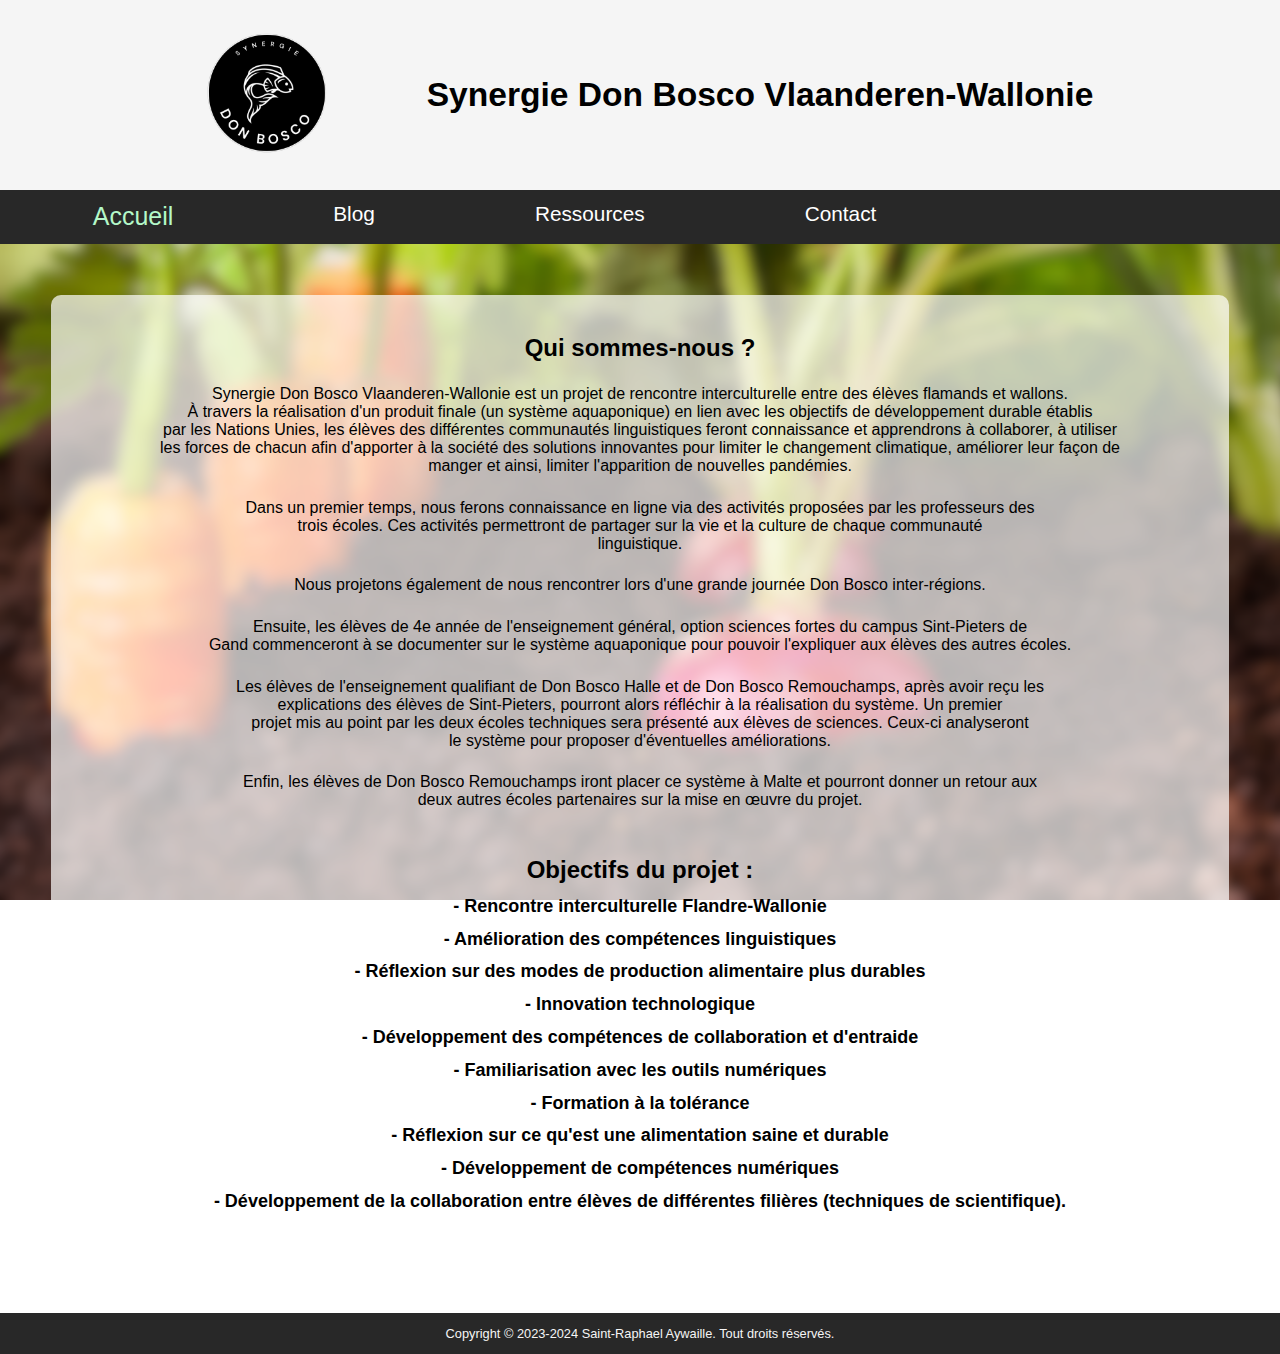
<file: index.html>
<!DOCTYPE html>
<html lang="fr">

<head>
    <meta charset="UTF-8">
    <meta name="viewport" content="width=device-width, initial-scale=1.0">
    <title>Accueil | Synergie Don Bosco Vlaanderen-Wallonie</title>
    <link rel="stylesheet" href="CSS/style.css">
</head>

<body>

    <div class="container">
        <header>

            <div class="haut-page">
                <ul>
                    <li><a href="index.html"><img src="img/Synergie-Black-White.png" alt="Retour a l'accueil"
                                class="logo"></a></li>
                    <li>
                        <h1 class="titre">Synergie Don Bosco Vlaanderen-Wallonie</h1>
                    </li>
                </ul>
            </div>
        </header>

        <nav class="navbar">
            <div class="nav-links">
                <ul>
                    <li class="active"><a href="index.html">Accueil</a></li>
                    <li><a href="blog.html">Blog</a></li>
                    <li><a href="ressources.html">Ressources</a></li>
                    <li><a href="contact.html">Contact</a></li>
                </ul>
            </div>
        </nav>
    </div>


    <section class="sect1">

        <h2 style="margin-bottom: 2%;">Qui sommes-nous ?</h2>

        <p>Synergie Don Bosco Vlaanderen-Wallonie est un projet de rencontre interculturelle entre des élèves flamands
            et wallons. <br>
            À travers la réalisation d'un produit finale (un système aquaponique) en lien avec les objectifs de
            développement durable établis <br>
            par les Nations Unies, les élèves des différentes communautés linguistiques feront connaissance et
            apprendrons à collaborer, à utiliser <br>
            les forces de chacun afin d'apporter à la société des solutions innovantes pour limiter le changement
            climatique, améliorer leur façon de <br>
            manger et ainsi, limiter l'apparition de nouvelles pandémies.</p>

        <p>Dans un premier temps, nous ferons connaissance en ligne via des activités proposées par les professeurs des
            <br>
            trois écoles. Ces activités permettront de partager sur la vie et la culture de chaque communauté <br>
            linguistique.
        </p>

        <p>Nous projetons également de nous rencontrer lors d'une grande journée Don Bosco inter-régions.</p>

        <p>Ensuite, les élèves de 4e année de l'enseignement général, option sciences fortes du campus Sint-Pieters de
            <br>
            Gand commenceront à se documenter sur le système aquaponique pour pouvoir l'expliquer aux élèves des autres
            écoles.
        </p>

        <p>Les élèves de l'enseignement qualifiant de Don Bosco Halle et de Don Bosco Remouchamps, après avoir reçu les
            <br>
            explications des élèves de Sint-Pieters, pourront alors réfléchir à la réalisation du système. Un premier
            <br>
            projet mis au point par les deux écoles techniques sera présenté aux élèves de sciences. Ceux-ci analyseront
            <br>
            le système pour proposer d'éventuelles améliorations.
        </p>

        <p>Enfin, les élèves de Don Bosco Remouchamps iront placer ce système à Malte et pourront donner un retour aux
            <br>
            deux autres écoles partenaires sur la mise en œuvre du projet.
        </p>



        <h2 style="margin-top: 4%;" class="sous-titre">Objectifs du projet :</h2>

        <div class="objectifs">

            <ul>
                <li>- Rencontre interculturelle Flandre-Wallonie</li>
                <li>- Amélioration des compétences linguistiques</li>
                <li>- Réflexion sur des modes de production alimentaire plus durables</li>
                <li>- Innovation technologique</li>
                <li>- Développement des compétences de collaboration et d'entraide</li>
                <li>- Familiarisation avec les outils numériques</li>
                <li>- Formation à la tolérance</li>
                <li>- Réflexion sur ce qu'est une alimentation saine et durable</li>
                <li>- Développement de compétences numériques</li>
                <li>- Développement de la collaboration entre élèves de différentes filières (techniques de
                    scientifique).
                </li>


            </ul>
        </div>



    </section>





    <footer>

        <div class="footer-container">

            <ul>
                <li>
                    <p>Copyright © 2023-2024 Saint-Raphael Aywaille. Tout droits réservés.</p>
                </li>
            </ul>

        </div>


    </footer>


</body>

</html>
</file>
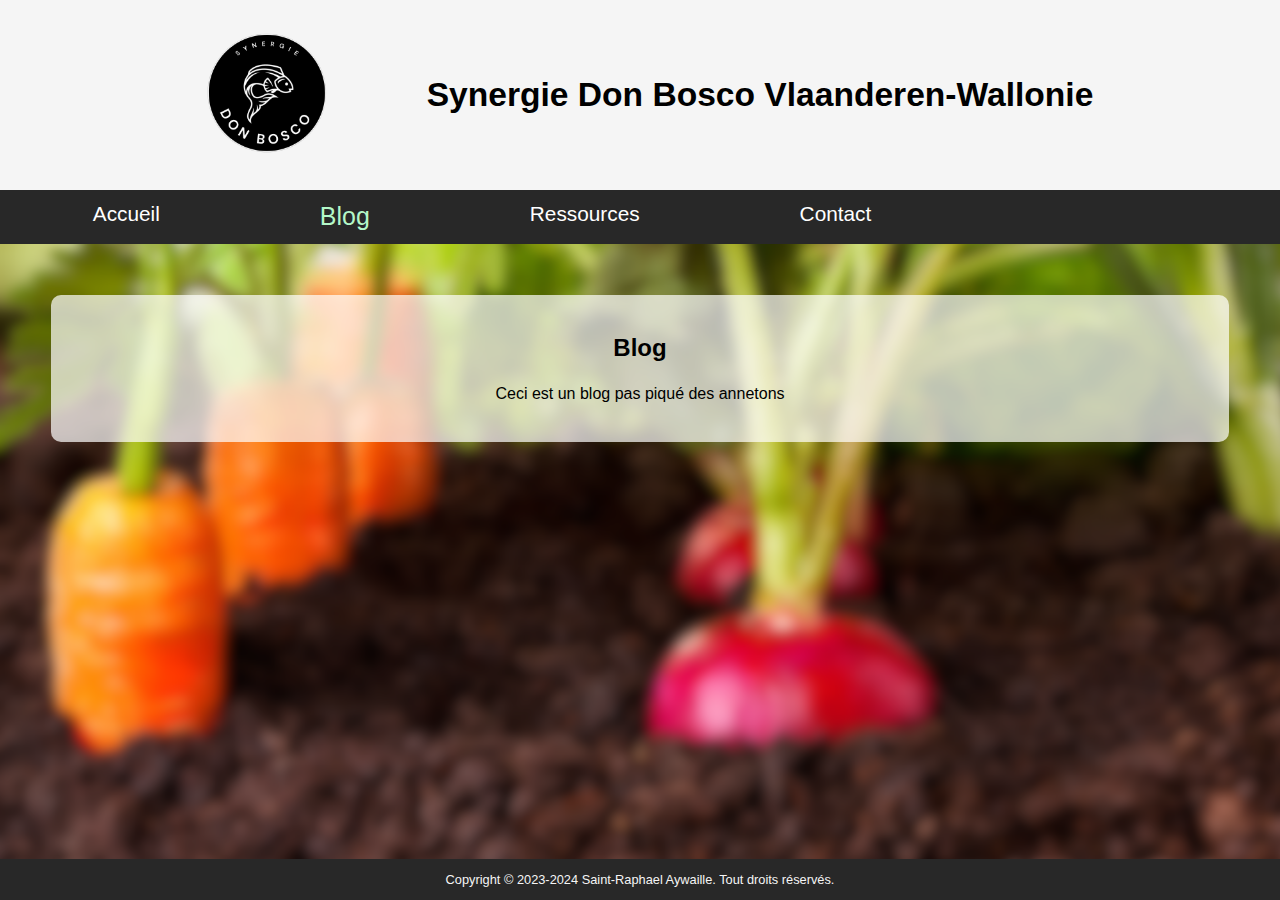
<file: blog.html>
<!DOCTYPE html>
<html lang="fr">
<head>
    <meta charset="UTF-8">
    <meta name="viewport" content="width=device-width, initial-scale=1.0">
    <title>Blog | Synergie Don Bosco Vlaanderen-Wallonie</title>
    <link rel="stylesheet" href="CSS/style.css">
</head>

<body>

    <div class="container">
        <header>
    
        <div class="haut-page">
            <ul>
                <li><a href="index.html"><img src="img/Synergie-Black-White.png" alt="Retour a l'accueil" class="logo"></a></li>
                <li><h1 class="titre">Synergie Don Bosco Vlaanderen-Wallonie</h1></li>
            </ul>
        </div>
        </header>
    
        <nav class="navbar">
            <div class="nav-links">
                <ul>
                    <li><a href="index.html">Accueil</a></li>
                    <li class="active"><a href="blog.html">Blog</a></li>
                    <li><a href="ressources.html">Ressources</a></li>
                    <li><a href="contact.html">Contact</a></li>
                </ul>
            </div>
        </nav>
    </div>


    <section>

        <h2 style="margin-bottom: 2%;">Blog</h2>

        <p>Ceci est un blog pas piqué des annetons</p>

    </section>



    <footer class="footer-2">

        <div class="footer-container">

            <ul>
                <li>
                    <p>Copyright © 2023-2024 Saint-Raphael Aywaille. Tout droits réservés.</p>
                </li>
            </ul>

        </div>


    </footer>

    
</body>

</html>
</file>
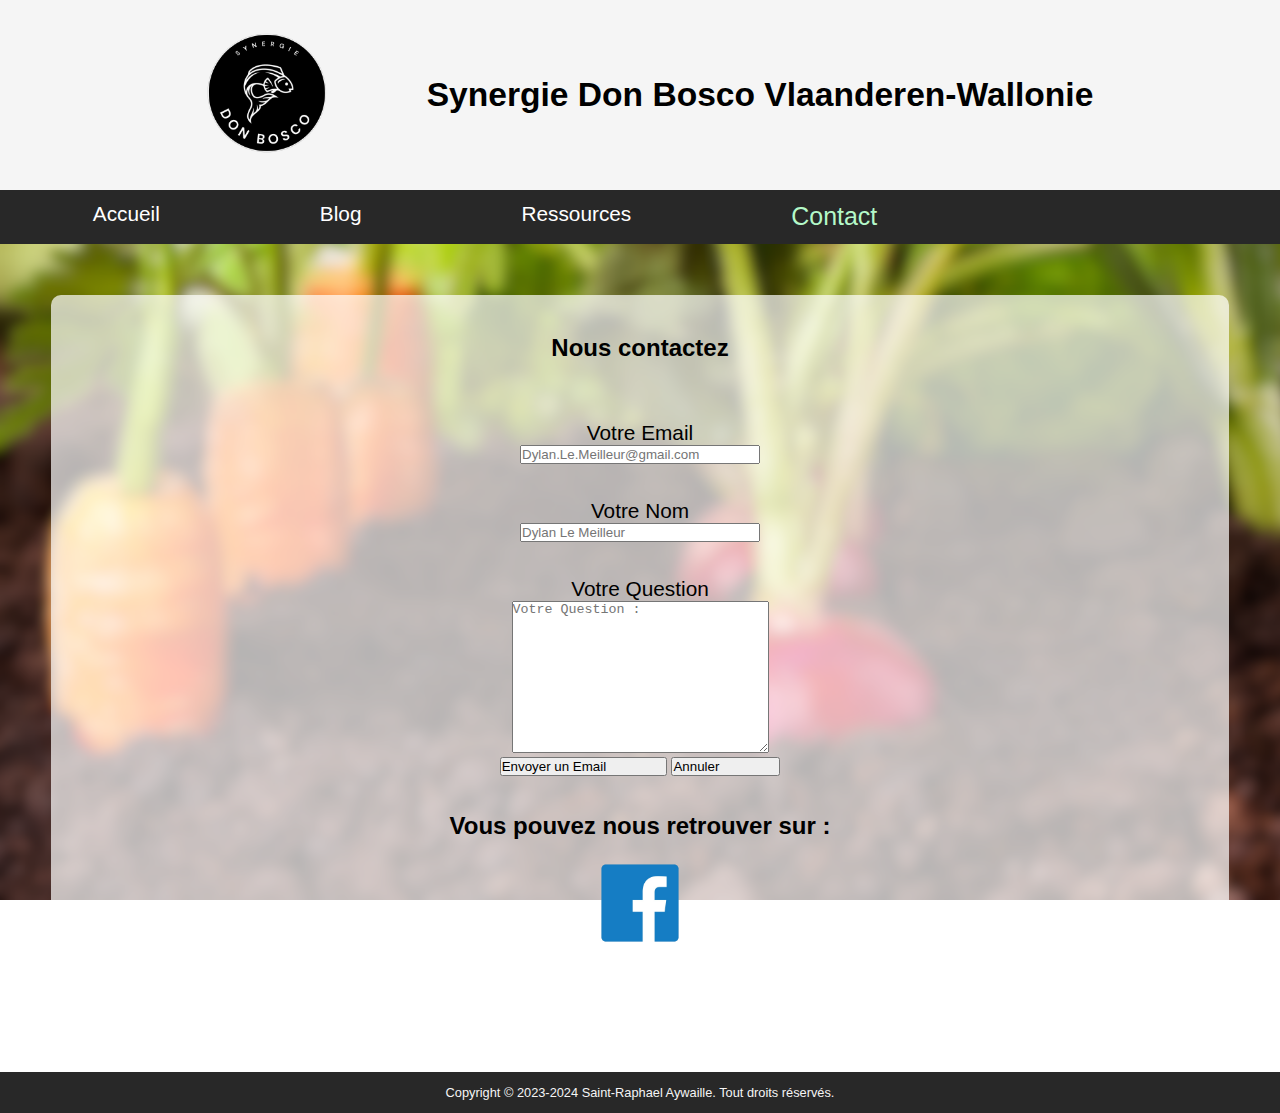
<file: contact.html>
<!DOCTYPE html>
<html lang="fr">

<head>
    <meta charset="UTF-8">
    <meta name="viewport" content="width=device-width, initial-scale=1.0">
    <title>Contact | Synergie Don Bosco Vlaanderen-Wallonie</title>
    <link rel="stylesheet" href="CSS/style.css">
</head>

<body>

    <div class="container">
        <header>

            <div class="haut-page">
                <ul>
                    <li><a href="index.html"><img src="img/Synergie-Black-White.png" alt="Retour a l'accueil"
                                class="logo"></a></li>
                    <li>
                        <h1 class="titre">Synergie Don Bosco Vlaanderen-Wallonie</h1>
                    </li>
                </ul>
            </div>
        </header>

        <nav class="navbar">
            <div class="nav-links">
                <ul>
                    <li><a href="index.html">Accueil</a></li>
                    <li><a href="blog.html">Blog</a></li>
                    <li><a href="ressources.html">Ressources</a></li>
                    <li class="active"><a href="contact.html">Contact</a></li>
                </ul>
            </div>
        </nav>
    </div>

    <section>

        <h2 style="margin-bottom: 5%;">Nous contactez</h2>

        <form action="contact.html">

            <label for="emailinput">Votre Email</label>
            <input type="text" name="email" id="emailinput" placeholder="Dylan.Le.Meilleur@gmail.com" required type="email">

            <label for="nameinput">Votre Nom</label>
            <input type="text" name="nom" id="nameinput" placeholder="Dylan Le Meilleur" required>

            <label for="questioninput">Votre Question</label>
            <textarea name="question" id="question" cols="30" rows="10" placeholder="Votre Question :" required></textarea>
            <div>
            <input type="submit" value="Envoyer un Email">
            <input type="reset" value="Annuler">
            </div>
        </form>


        <h2 style="margin-bottom: 2%;" class="sous-titre">Vous pouvez nous retrouver sur : </h2>

        <div class="flex-container">
    
            <div class="flex-item"><a href="https://www.facebook.com/profile.php?id=61551151826736" target="_blank"><img src="img/fb-logo.png"  alt="Contact Facebook" title="Contact Facebook" class="fb-logo"></a></div>
            
            
    
    
    
        </div>




    </section>






    <footer>

        <div class="footer-container">

            <ul>
                <li>
                    <p>Copyright © 2023-2024 Saint-Raphael Aywaille. Tout droits réservés.</p>
                </li>
            </ul>

        </div>


    </footer>



</body>

</html>
</file>
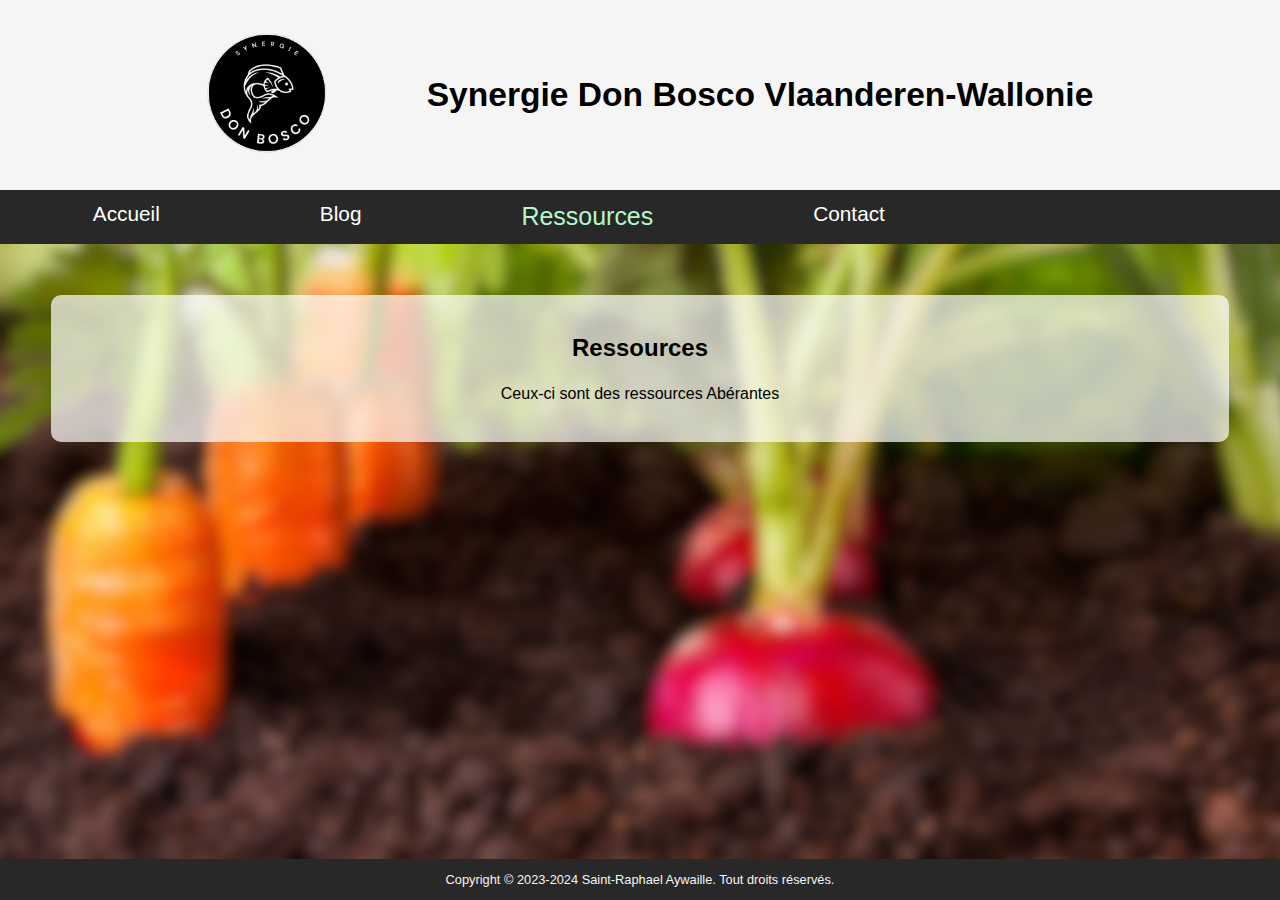
<file: ressources.html>
<!DOCTYPE html>
<html lang="fr">

<head>
    <meta charset="UTF-8">
    <meta name="viewport" content="width=device-width, initial-scale=1.0">
    <title>Ressources | Synergie Don Bosco Vlaanderen-Wallonie</title>
    <link rel="stylesheet" href="CSS/style.css">
</head>

<body>

    <div class="container">
        <header>

            <div class="haut-page">
                <ul>
                    <li><a href="index.html"><img src="img/Synergie-Black-White.png" alt="Retour a l'accueil"
                                class="logo"></a></li>
                    <li>
                        <h1 class="titre">Synergie Don Bosco Vlaanderen-Wallonie</h1>
                    </li>
                </ul>
            </div>
        </header>

        <nav class="navbar">
            <div class="nav-links">
                <ul>
                    <li><a href="index.html">Accueil</a></li>
                    <li><a href="blog.html">Blog</a></li>
                    <li class="active"><a href="ressources.html">Ressources</a></li>
                    <li><a href="contact.html">Contact</a></li>
                </ul>
            </div>
        </nav>
    </div>


    <section>

        <h2 style="margin-bottom: 2%;">Ressources</h2>

        <p>Ceux-ci sont des ressources Abérantes</p>

    </section>



    <footer class="footer-2">

        <div class="footer-container">

            <ul>
                <li>
                    <p>Copyright © 2023-2024 Saint-Raphael Aywaille. Tout droits réservés.</p>
                </li>
            </ul>

        </div>


    </footer>



</body>

</html>
</file>
<file: CSS/style.css>
* {
    margin: 0;
    padding: 0;
    text-decoration: none;
    list-style-type: none;
}


body {

    font-family: Arial, Helvetica, sans-serif;
    color: black;
    height: 100vh;
    background-image: url('../img/synergie-fond.png');
    background-size: cover;
    background-attachment: fixed;
}

header {
    text-align: center;
    background-color: #f5f5f5;
    padding: 1%;
    color: #000000;
}

section {

    background-color: rgba(255, 255, 255, 0.7);
    text-align: center;
    margin: 4%;
    border-radius: 10px;
    color: rgb(0, 0, 0);
    padding-bottom: 3%;
    padding-top: 3%;

}

.sect1 p {

    margin-bottom: 2%;

}

.objectifs li {

    margin: 1%;
    font-size: large;
    font-weight: 600;
}

.fb-logo {

    width: 5em;
}

.flex-container {
    padding: 0;
    margin: 0;
    padding-bottom: 3%;
    list-style: none;
    display: flex;
    justify-content: space-evenly;


}

.flex-item {

    transition: 0.5s;

}

.flex-item:hover {

    transform: scale(1.2, 1.2);

}


/*Formulaire*/

form label {

    display: flex;
    flex-direction: column;
    font-size: 130%;
}

form input {
    margin-bottom: 3%;
    padding-right: 5%;

}



/*Footer*/



footer {
    background-color: #282828;
    color: #f5f5f5;
    text-align: center;
    bottom: 0;
    width: 100%;
    position: relative;
    font-size: 80%;
    padding-top: 1%;
    padding-bottom: 1%;
}

.footer-2 {
    position: absolute;
}

.footer-container {
    display: flex;
    justify-content: center;
    align-items: center;
}

.footer-container ul li {

    float: left;
    display: block;
    padding: 0px 20px;

}


/* Haut de Page */

.haut-page ul li h1 {

    font-size: 210%;


}

.haut-page ul {
    display: flex;
    justify-content: center;
    align-items: center;

}

.haut-page ul li {

    display: block;
    padding: 0 40px;

}

/* Barre De Navigation */

.navbar {
    background-color: #282828;
    display: flex;
    justify-content: space-between;
    align-items: center;
    padding: 1%;
    font-size: 130%;
}

.navbar a {
    color: rgb(255, 255, 255);
}

.navbar .nav-links ul {
    display: flex;
}

.navbar .nav-links ul li {
    display: block;
    padding: 0 80px;
    transition: 0.2s;

}

.navbar .nav-links ul li:hover{

    transform: scale(1.1, 1.1);

}


.navbar .nav-links ul li.active a {
    color: #b4f8c8;
    font-size: 120%;

}


.logo {
    width: 10em;


}

@media screen and (max-width: 450px) {

    .navbar {
        padding: 0;
        flex-direction: column;
    }


    .nav-links {
        display: flex;
        justify-content: center;
    }


    .nav-links ul {
        display: flex;
        flex-direction: column;
        align-items: center;

    }

    .navbar .nav-links ul li {

        margin: 25px 0;
        font-size: 1.5em;

    }

    section{

        margin-top: 10%;
        margin-bottom: 10%;

    }



    .haut-page ul {
        display: flex;
        flex-direction: column;
        align-items: center;

    }

    .haut-page ul li {

        display: block;
        padding: 0 40px;

    }


    footer {
        position: relative;
    }

    form textarea {

        font-size: 70%;

    }


}
</file>
